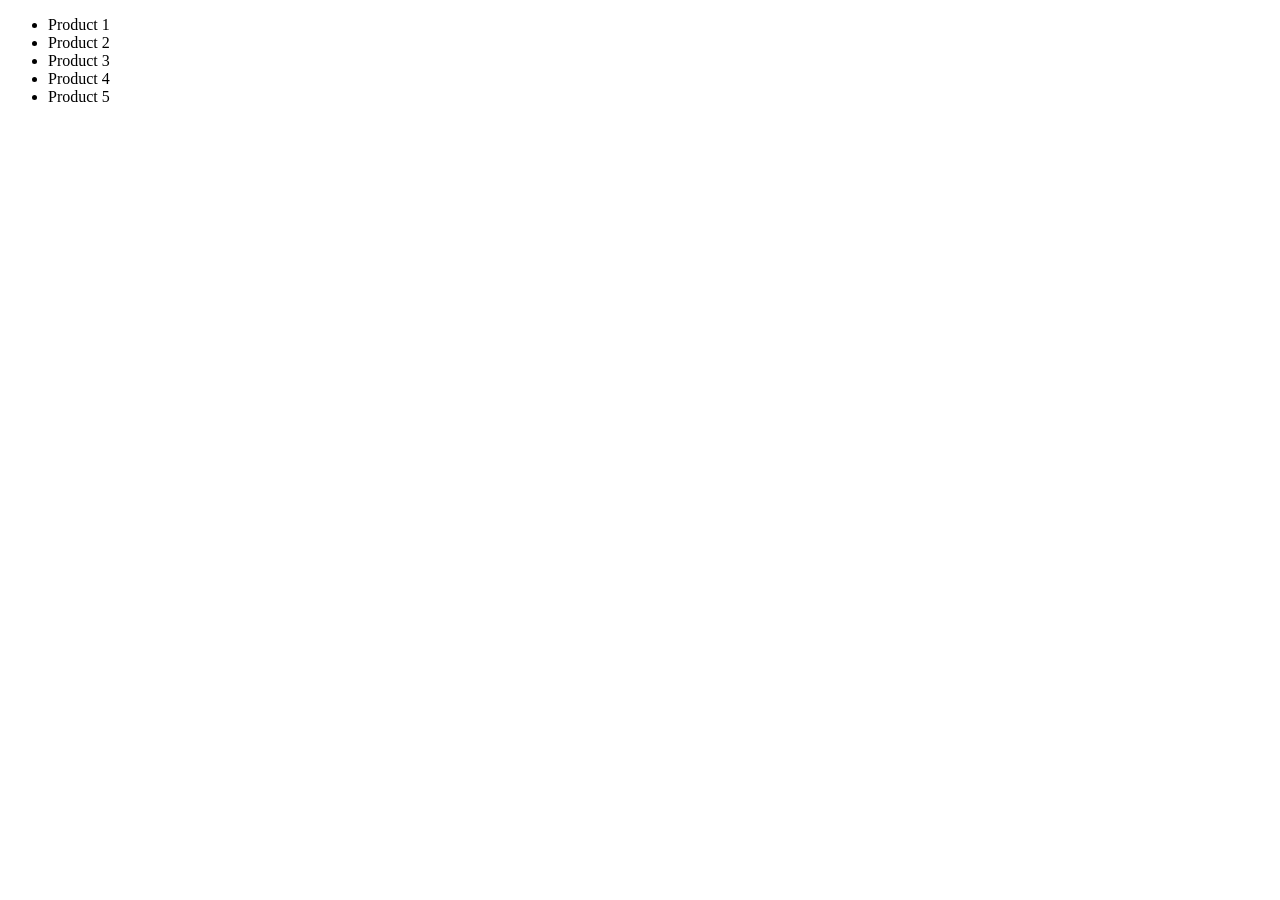
<file: test.html>
<!DOCTYPE html>
<html lang="en">

<head>
  <meta charset="UTF-8">
  <meta name="viewport" content="width=device-width, initial-scale=1.0">
  <title>Product Overlay</title>
  <style>
    #productOverlay {
      display: none;
      position: fixed;
      top: 0;
      left: 0;
      width: 100%;
      height: 100%;
      background-color: rgba(0, 0, 0, 0.8);
      z-index: 9999;
    }

    #productContent {
      position: absolute;
      top: 50%;
      left: 50%;
      transform: translate(-50%, -50%);
      width: 80%;
      max-width: 600px;
      background-color: #fff;
      padding: 20px;
    }

    .product {
      display: none;
    }

    #productOverlay.active {
      display: block;
    }

    .product.active {
      display: block;
    }

    .close-button {
      position: absolute;
      top: 10px;
      right: 10px;
      cursor: pointer;
    }
  </style>
</head>

<body>
  <ul id="productList">
    <li data-product="product1">Product 1</li>
    <li data-product="product2">Product 2</li>
    <li data-product="product3">Product 3</li>
    <li data-product="product4">Product 4</li>
    <li data-product="product5">Product 5</li>
  </ul>

  <div id="productOverlay">
    <div id="productContent">
      <span class="close-button" onclick="closeProductOverlay()">&times; Close</span>
      <!-- Content for each product -->
      <div id="product1" class="product">
        <h2>Product 1</h2>
        <p>Description of Product 1<br>
        sutdsfauyed<br> jsdgiXWEASVHZxUASJ<BR>HJGDSIYDCXFGUdsx</p>
      </div>
      <div id="product2" class="product">
        <h2>Product 2</h2>
        <p>Description of Product 2</p>
      </div>
      <div id="product3" class="product">
        <h2>Product 3</h2>
        <p>Description of Product 3</p>
      </div>
      <div id="product4" class="product">
        <h2>Product 4</h2>
        <p>Description of Product 4</p>
      </div>
      <div id="product5" class="product">
        <h2>Product 5</h2>
        <p>Description of Product 5</p>
      </div>
    </div>
  </div>

  <script>
  document.addEventListener('DOMContentLoaded', function() {
  const productList = document.getElementById('productList');
  const productOverlay = document.getElementById('productOverlay');
  const productContent = document.getElementById('productContent');
  const products = productContent.getElementsByClassName('product');
  const lis = productList.getElementsByTagName('li');
  let contentWidth = 80; // Initial width in percentage

  for (let i = 0; i < lis.length; i++) {
    lis[i].addEventListener('click', function() {
      const selectedProduct = this.getAttribute('data-product');
      const productElement = document.getElementById(selectedProduct);

      if (productElement) {
        // Show the product overlay and selected product
        productOverlay.classList.add('active');
        productElement.classList.add('active');
        document.body.style.overflow = 'hidden'; // Prevent scrolling on the website content
      }
    });
  }

  function closeProductOverlay() {
    // Hide the product overlay and all products
    productOverlay.classList.remove('active');
    for (let i = 0; i < products.length; i++) {
      products[i].classList.remove('active');
    }
    document.body.style.overflow = ''; // Allow scrolling on the website content
  }

  productOverlay.addEventListener('click', function(event) {
    if (
      event.target === productOverlay ||
      event.target.classList.contains('close-button')
    ) {
      closeProductOverlay();
    }
  });

  // Function to manually increase the width
  function increaseWidth() {
    contentWidth += 10; // Increase width by 10%

    if (contentWidth > 100) {
      contentWidth = 100; // Limit the width to 100%
    }

    productContent.style.width = contentWidth + '%';
  }

  // Bind the increaseWidth function to a button or any user-triggered action
  const increaseWidthButton = document.getElementById('increaseWidthButton');
  increaseWidthButton.addEventListener('click', increaseWidth);
});
  </script>
</body>

</html>
</file>
